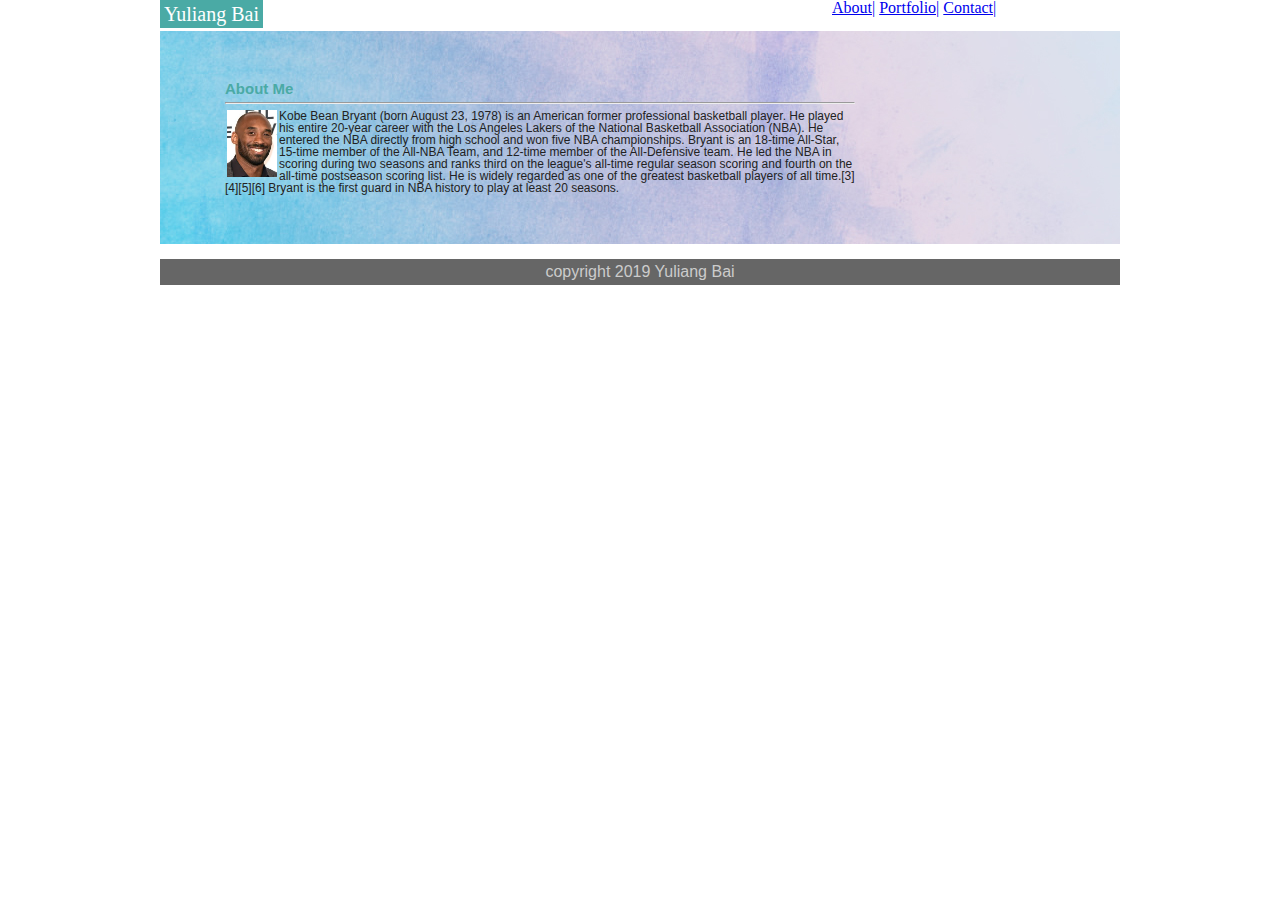
<file: index.html>
<!DOCTYPE html>
<html>

<head>
    <title>Yuliang Bai</title>
    <link rel="stylesheet" type="text/css" href="assets/reset.css">
    <link rel="stylesheet" type="text/css" href="assets/style.css">
</head>

<body>
    <div class="wrapper">
        <header>
            <div class="username">
                Yuliang Bai
            </div>
            <div class="linkmenu">
                <a href="index.html">About|</a>
                <a href="portfolio.html">Portfolio|</a>
                <a href="contact.html">Contact|</a>
            </div>
        </header>
        <div class="clearfix">
            <section class="content">
             <article>
                 <h1>
                     About Me 
                 </h1>
                 <hr/>
                 <img src="assets/images/kb.jfif" alt="KB" class="kb">
                 <p>Kobe Bean Bryant (born August 23, 1978) is an American former professional basketball player. He played his entire 20-year career with the Los Angeles Lakers of the National Basketball Association (NBA). He entered the NBA directly from high school and won five NBA championships. Bryant is an 18-time All-Star, 15-time member of the All-NBA Team, and 12-time member of the All-Defensive team. He led the NBA in scoring during two seasons and ranks third on the league's all-time regular season scoring and fourth on the all-time postseason scoring list. He is widely regarded as one of the greatest basketball players of all time.[3][4][5][6] Bryant is the first guard in NBA history to play at least 20 seasons.</p>
             </article>
            </section>
        </div>
        <footer class="clearfix">
            copyright 2019 Yuliang Bai

        </footer>
    </div>
</body>

</html>
</file>
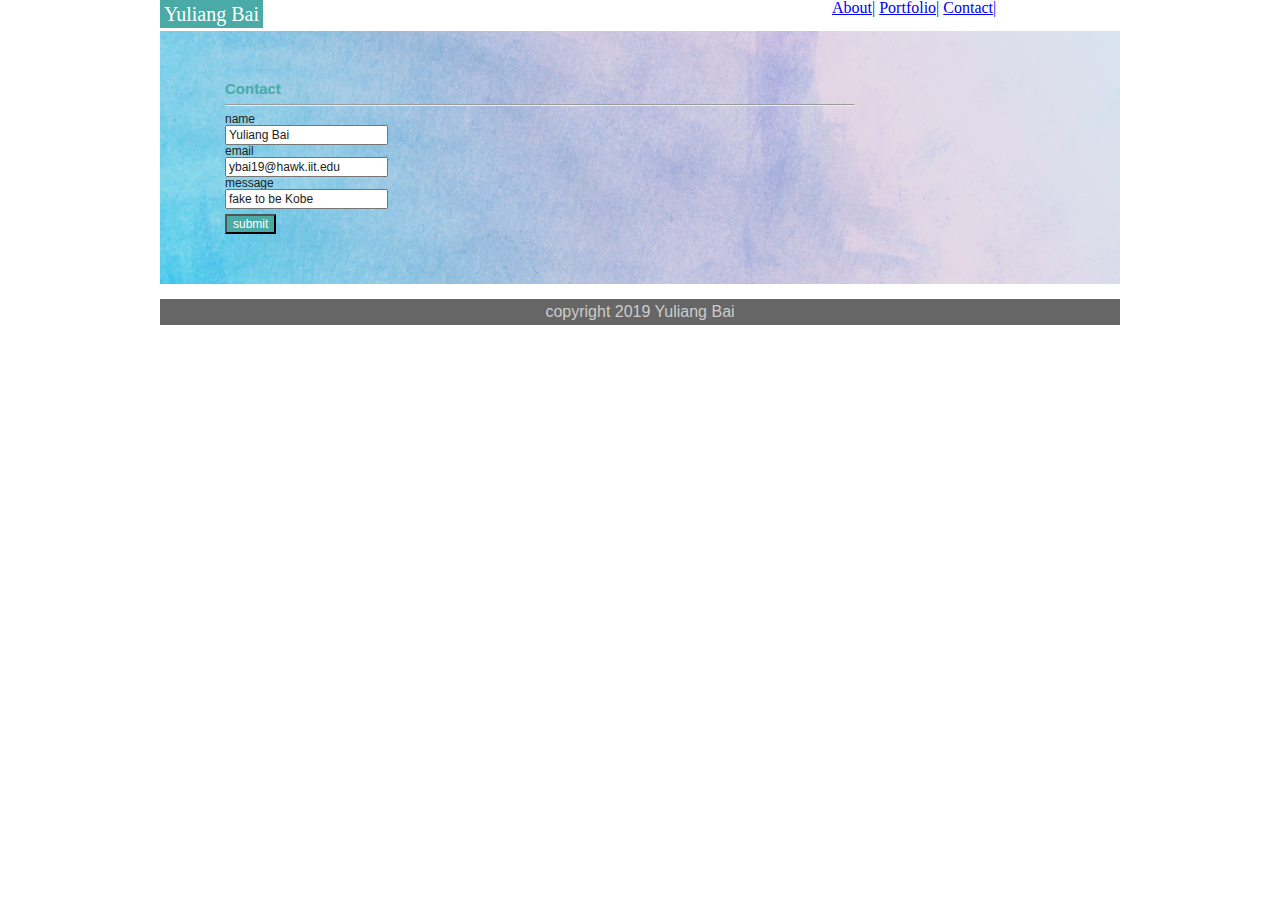
<file: contact.html>
<!DOCTYPE html>
<html>

<head>
    <title>Yuliang Bai</title>
    <link rel="stylesheet" type="text/css" href="assets/reset.css">
    <link rel="stylesheet" type="text/css" href="assets/style.css">
</head>

<body>
    <div class="wrapper">
        <header>
            <div class="username">
                Yuliang Bai
            </div>
            <div class="linkmenu">
                <a href="index.html">About|</a>
                <a href="portfolio.html">Portfolio|</a>
                <a href="contact.html">Contact|</a>
            </div>
        </header>
        <div class="clearfix">
            <section class="content">
                <article>
                    <h1>Contact
                        <hr />
                    </h1>
                    <div class="mailbox">
                        <p>name</p>
                        <input type="text" name="name" value="Yuliang Bai">
                        <p>email</p>
                        <input type="text" email="email" value="ybai19@hawk.iit.edu">
                        <p>message</p>
                        <input type="type" message="message" value="fake to be Kobe">
                        <br />
                        <button type="button">submit</button>


                    </div>

                </article>
            </section>
        </div>
        <footer class="clearfix">
                copyright 2019 Yuliang Bai
    
         </footer>
    </div>
</body>
</file>
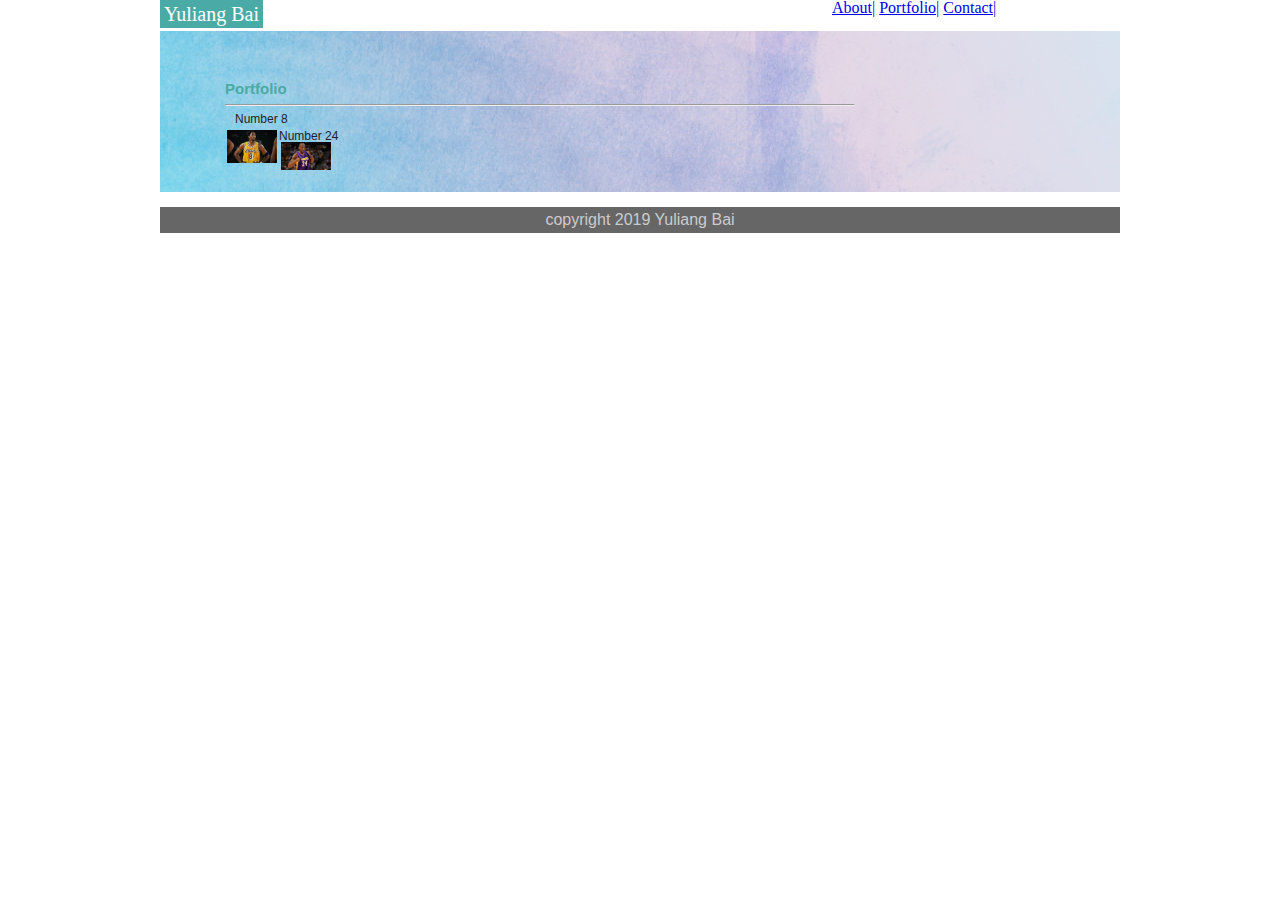
<file: portfolio.html>
<!DOCTYPE html>
 <title>Yuliang Bai</title>
 <link rel="stylesheet" type="text/css" href="assets/reset.css">
 <link rel="stylesheet" type="text/css" href="assets/style.css">
 <body>
   <div class="wrapper">
        <header>
            <div class="username">
                Yuliang Bai
            </div>
            <div class="linkmenu">
                <a href="index.html">About|</a>
                <a href="portfolio.html">Portfolio|</a>
                <a href="contact.html">Contact|</a>
            </div>
        </header>  
     <div class="clearfix">
      <section class="content">
          <article>
              <div>
                 <h1>Portfolio<hr/></h1> 
              </div>
              <div class="image">
                  <h2 class="captionA" class="image">Number 8</h2>
                  <image src="assets/images/8.jfif" alt=no.8 class="kb">
              </div>
              <div class="image">
                  <h2 class="captionB>" class="image">Number 24</h2>
                  <image src="assets/images/24.jfif" alt=no.24 class="kb">
              </div>
              
            

          </article>

      </section>
     </div>
     <footer class="clearfix">
            copyright 2019 Yuliang Bai

     </footer>

    </div>
 </body>
</html>
</file>
<file: assets/style.css>
.wrapper{
    width:960px;
    margin:0 auto;
    font-family:'arial','helvetica',helvetica,sans-serif;

}

header{
    font-family:'georgia',times,times new roman,serif;
    background:#ffffff;
    border-style:soild;
    border-color:#cccccc;
    margin-bottom:10px;
}
.username{
    background:#4aaaa5;
    font-size:20px;
    position:absolute;
    float:left;
    color:white;
    padding:4px;
    left:160px;
    top:0px;

}
.linkmenu{
    margin-left:70%;
}
.content{
    width:100%;
    height:60%;
    background-image:url("../assets/images/50-Beautiful-and-Minimalist-Presentation-Backgrounds-03.jpg")
}
article{
    font-size:12px;
    width:630px;
    !background:#ffffff;
    margin:15px;
    padding:50px;
    height:100%


}
.kb{
    width:50px;
    float:left;
    margin:0px 2px 0px 2px;
}
footer{
    width:100%;
    text-align:center;
    background:#666666;
    color:#cccccc;
    border-style:soild;
    padding:5px 0px 5px 0px;
}
h1{
    color:#4aaaa5;
    font-size:15px;
    font-weight:bold;

}
.captionA{
    width:100px;
    margin:5px 10px 5px 10px;
}
.captionB{
    width:200px;
}

button{
    color:#ffffff;
    background:#4aaaa5;
    margin-top:5px;
}
</file>
